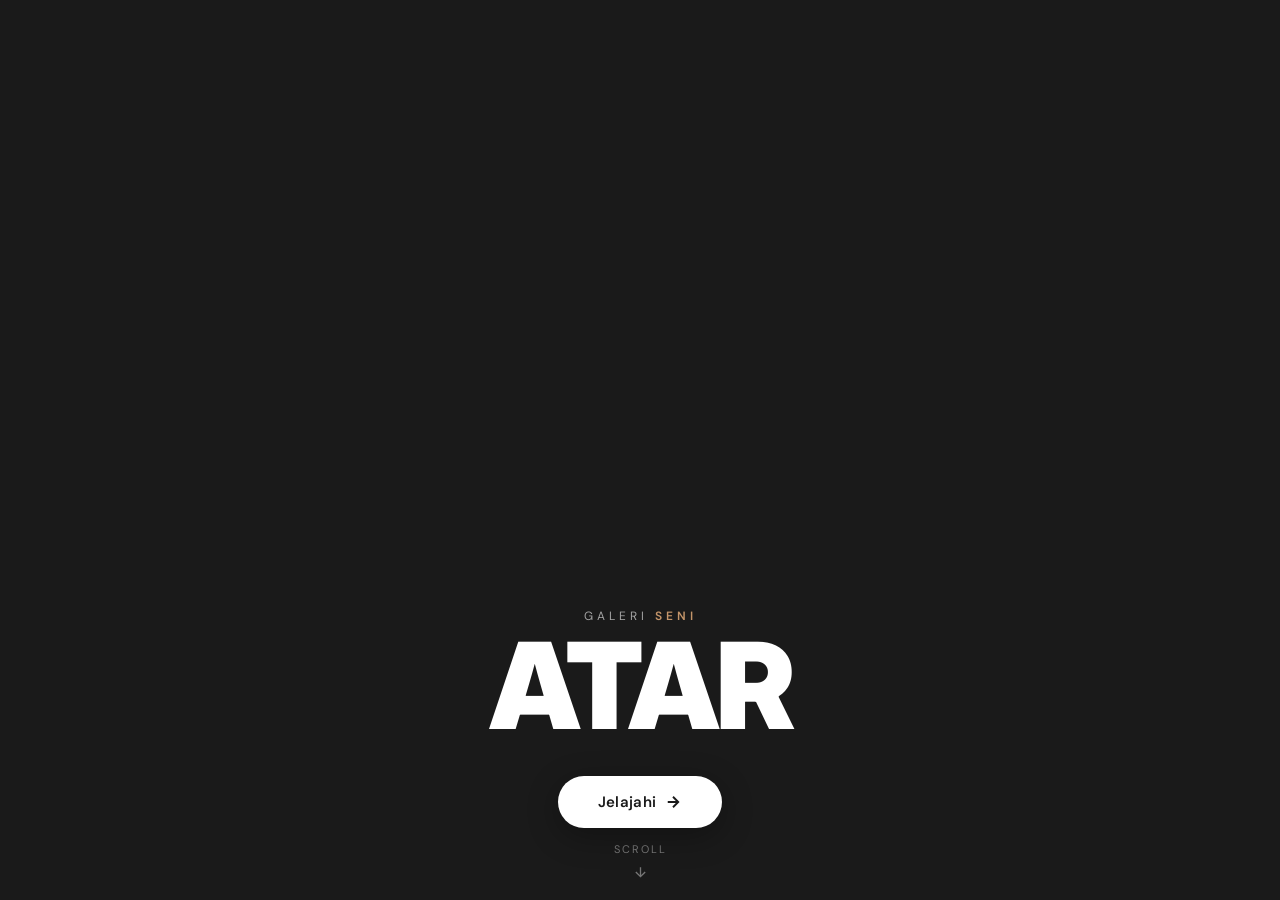
<file: index.html>
<!DOCTYPE html>
<html lang="id">
<head>
  <meta charset="UTF-8">
  <meta name="viewport" content="width=device-width, initial-scale=1.0">
  <title>Galeri Seni Atar</title>
  <link rel="preconnect" href="https://fonts.googleapis.com">
  <link rel="preconnect" href="https://fonts.gstatic.com" crossorigin>
  <link href="https://fonts.googleapis.com/css2?family=Inter:wght@400;700;900&family=DM+Sans:wght@300;400;500;600&display=swap" rel="stylesheet">
  <link rel="stylesheet" href="css/style.css">
</head>
<body class="page-welcome">

  <div class="welcome-hero">
    <div class="welcome-bg"></div>
    <div class="welcome-content">
      <p class="welcome-label">galeri <em>SENI</em></p>
      <h1 class="welcome-title">ATAR</h1>
      <a class="welcome-btn" href="about.html">
        Jelajahi
        <svg width="18" height="18" fill="none" stroke="currentColor" stroke-width="2.5" viewBox="0 0 24 24">
          <path d="M5 12h14M12 5l7 7-7 7"/>
        </svg>
      </a>
    </div>
    <div class="welcome-scroll-hint">
      <span>scroll</span>
      <svg class="scroll-arrow" width="16" height="16" fill="none" stroke="currentColor" stroke-width="2" viewBox="0 0 24 24">
        <path d="M12 5v14M5 12l7 7 7-7"/>
      </svg>
    </div>
  </div>

</body>
</html>
</file>
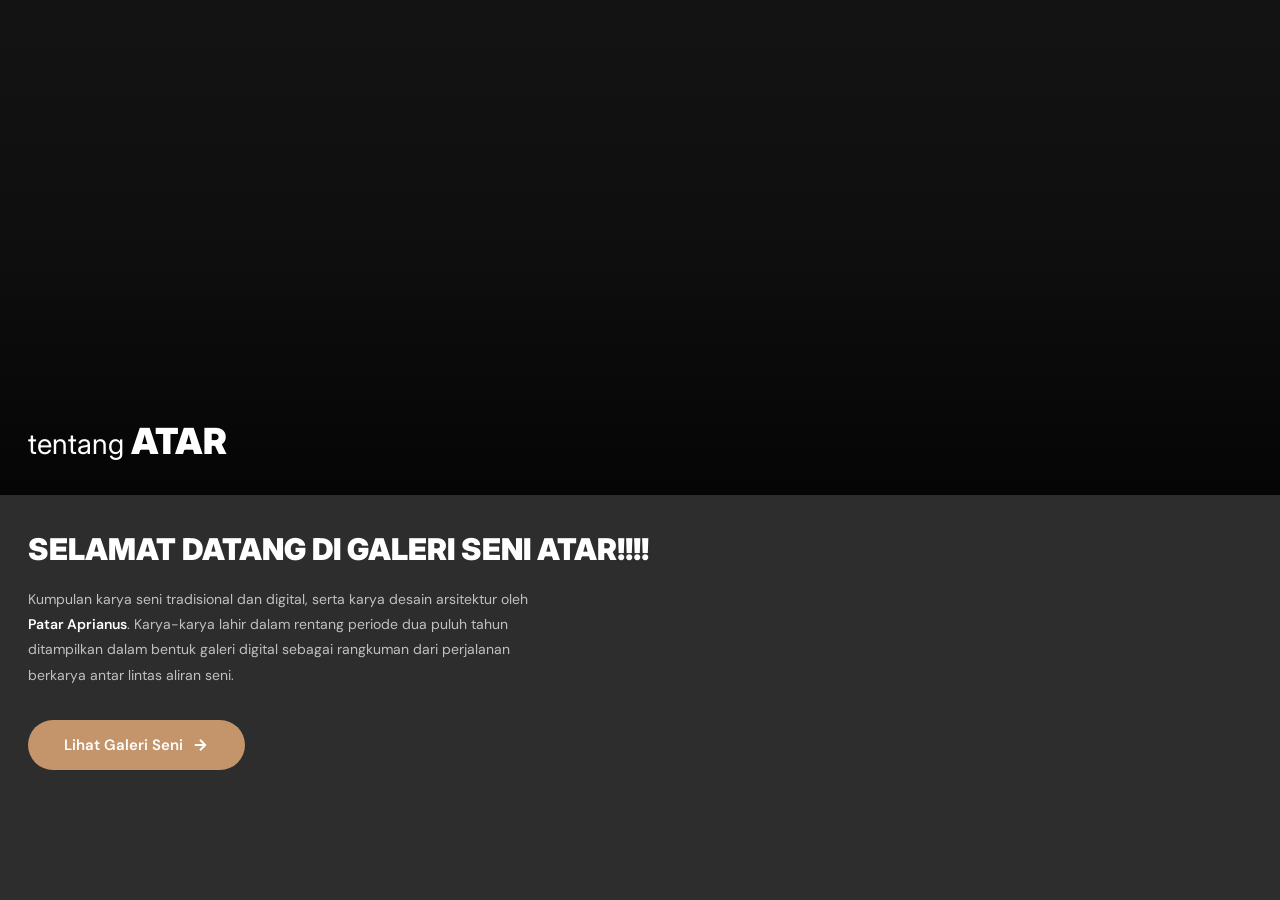
<file: about.html>
<!DOCTYPE html>
<html lang="id">
<head>
  <meta charset="UTF-8">
  <meta name="viewport" content="width=device-width, initial-scale=1.0">
  <title>Tentang Atar — Galeri Seni Atar</title>
  <link rel="preconnect" href="https://fonts.googleapis.com">
  <link rel="preconnect" href="https://fonts.gstatic.com" crossorigin>
  <link href="https://fonts.googleapis.com/css2?family=Inter:wght@400;700;900&family=DM+Sans:wght@300;400;500;600&display=swap" rel="stylesheet">
  <link rel="stylesheet" href="css/style.css">
</head>
<body class="page-about">

  <div class="about-hero">

    <!--
      Collage grid — filled dynamically by about.js using all artwork
      thumbnails from every category. CSS auto-fill adapts to any viewport.
    -->
    <div id="about-collage" class="about-collage"></div>

    <!-- Gradient overlay keeps "tentang ATAR" legible over the collage -->
    <div class="about-collage-overlay"></div>

    <!-- Hero label — sits above collage and overlay via z-index: 2 -->
    <div class="about-label">tentang <strong>ATAR</strong></div>

  </div>

  <div class="about-panel">
    <h2 class="about-heading">
      SELAMAT DATANG DI GALERI SENI ATAR!!!!
    </h2>
    <p class="about-desc">
      Kumpulan karya seni tradisional dan digital, serta karya desain arsitektur oleh
      <strong>Patar Aprianus</strong>.
      Karya-karya lahir dalam rentang periode dua puluh tahun ditampilkan dalam bentuk
      galeri digital sebagai rangkuman dari perjalanan berkarya antar lintas aliran seni.
    </p>
    <a class="about-cta" href="home.html">
      Lihat Galeri Seni
      <svg width="18" height="18" fill="none" stroke="currentColor" stroke-width="2.5" viewBox="0 0 24 24">
        <path d="M5 12h14M12 5l7 7-7 7"/>
      </svg>
    </a>
  </div>

  <!-- data.js must load first; about.js reads ARTWORKS and CATEGORIES -->
  <script src="js/data.js"></script>
  <script src="js/about.js"></script>

</body>
</html>
</file>
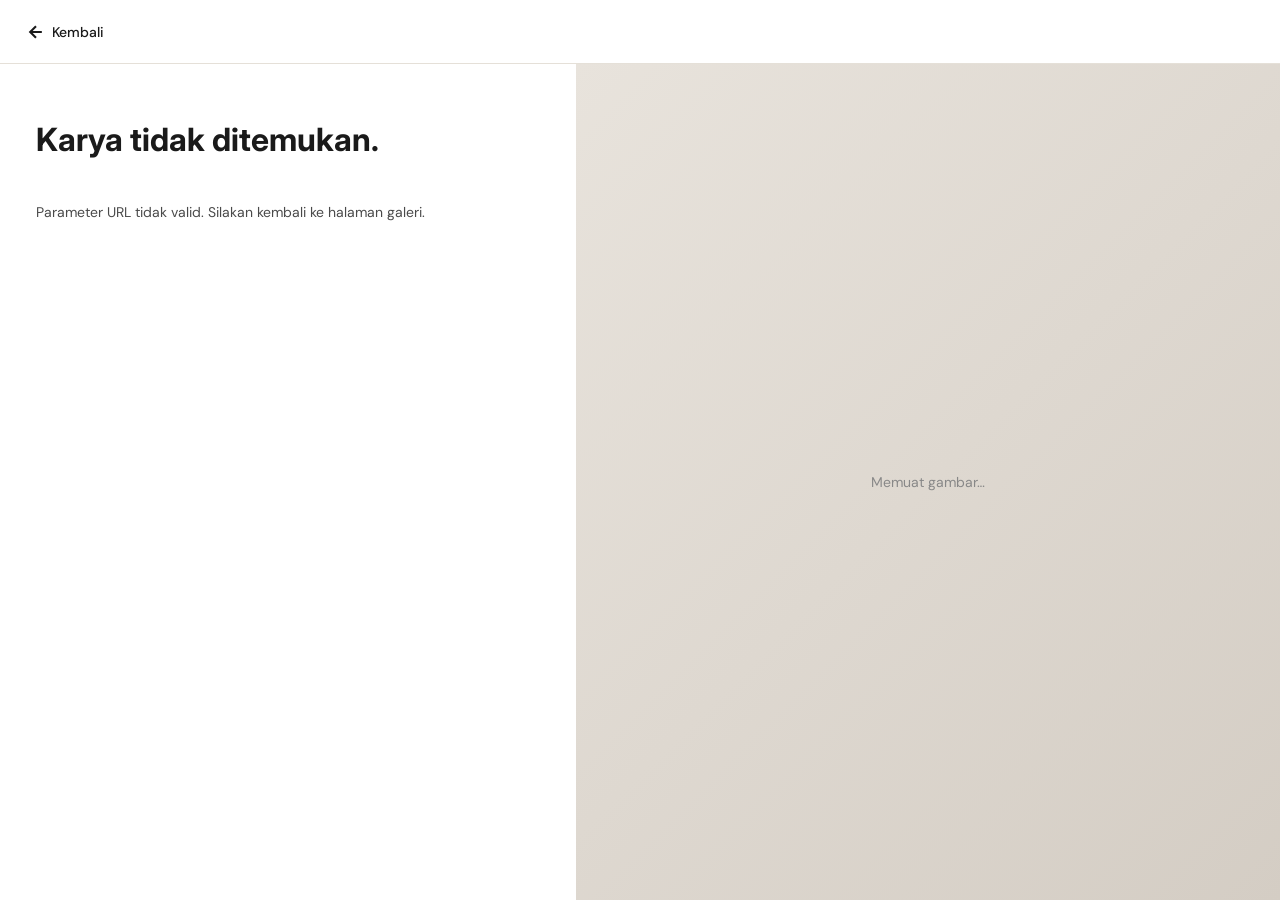
<file: image.html>
<!DOCTYPE html>
<html lang="id">
<head>
  <meta charset="UTF-8">
  <meta name="viewport" content="width=device-width, initial-scale=1.0">
  <title>Karya — Galeri Seni Atar</title>
  <link rel="preconnect" href="https://fonts.googleapis.com">
  <link rel="preconnect" href="https://fonts.gstatic.com" crossorigin>
  <link href="https://fonts.googleapis.com/css2?family=Inter:wght@400;700;900&family=DM+Sans:wght@300;400;500;600&display=swap" rel="stylesheet">
  <link rel="stylesheet" href="css/style.css">
</head>
<body class="page-image">

  <!-- Sidebar overlay (populated by nav.js) -->
  <div id="sidebar-overlay" role="dialog" aria-label="Navigation menu"></div>

  <!-- Top Navigation Bar -->
  <nav class="top-nav">
    <button class="nav-back-btn" onclick="goBack()" aria-label="Go back">
      <svg width="20" height="20" fill="none" stroke="currentColor" stroke-width="2.5" viewBox="0 0 24 24">
        <path d="M19 12H5M12 5l-7 7 7 7"/>
      </svg>
      Kembali
    </button>
  </nav>

  <!-- Split Layout:
       Desktop  → description (left 45%) | image (right 55%)
       Mobile   → image (top)            | description (bottom)
  -->
  <div class="image-view-layout">

    <!-- LEFT / BOTTOM: Description panel -->
    <section class="image-detail-desc">
      <p class="image-detail-category" id="image-cat-label"></p>
      <h1 class="image-detail-title"  id="image-title"></h1>

      <!-- Audio player injected here for Music artworks -->
      <div id="audio-player-slot"></div>

      <p class="image-detail-body" id="image-desc"></p>
    </section>

    <!-- RIGHT / TOP: Image panel -->
    <div class="image-detail-image" id="image-detail-image">
      <div class="no-image">Memuat gambar…</div>
    </div>

  </div>

  <!-- Scripts -->
  <script src="js/data.js"></script>
  <script src="js/nav.js"></script>
  <script src="js/audio.js"></script>
  <script src="js/image.js"></script>

</body>
</html>
</file>
<file: css/style.css>
/* ═══════════════════════════════════════════════════
   GALERI SENI ATAR — style.css
   Shared across all pages
═══════════════════════════════════════════════════ */

/* ── Reset & Tokens ──────────────────────────────── */
*, *::before, *::after { box-sizing: border-box; margin: 0; padding: 0; }

:root {
  --bg-dark:    #1a1a1a;
  --bg-mid:     #2d2d2d;
  --bg-white:   #ffffff;
  --bg-off:     #f7f5f2;
  --bg-light:   #f0ede8;
  --text-dark:  #1a1a1a;
  --text-mid:   #4a4a4a;
  --text-muted: #888888;
  --accent:     #8b5e3c;
  --accent2:    #c4956a;
  --border:     #e5e0d8;
  --sidebar-w:  260px;
  --nav-h:      64px;
  --font-disp:  'Inter', sans-serif;
  --font-body:  'DM Sans', system-ui, sans-serif;
  --radius:     10px;
  --shadow:     0 4px 24px rgba(0,0,0,0.08);
  --shadow-lg:  0 12px 48px rgba(0,0,0,0.14);
  --trans:      0.28s cubic-bezier(0.4,0,0.2,1);
}

html { scroll-behavior: smooth; }
body {
  font-family: var(--font-body);
  -webkit-font-smoothing: antialiased;
  min-height: 100dvh;
}
a { text-decoration: none; color: inherit; }
img { display: block; }
button { font-family: var(--font-body); }
svg { flex-shrink: 0; }

/* ── Sidebar Overlay ─────────────────────────────── */
#sidebar-overlay {
  position: fixed; inset: 0; z-index: 200;
  opacity: 0; pointer-events: none;
  transition: opacity var(--trans);
}
#sidebar-overlay.open { opacity: 1; pointer-events: all; }

.sidebar-backdrop {
  position: absolute; inset: 0;
  background: rgba(0,0,0,0.55);
}
.sidebar {
  position: absolute; top: 0; left: 0; bottom: 0;
  width: var(--sidebar-w);
  background: var(--bg-dark);
  transform: translateX(-100%);
  transition: transform var(--trans);
  display: flex; flex-direction: column;
  padding: 0 0 32px;
  box-shadow: var(--shadow-lg);
  overflow-y: auto;
}
#sidebar-overlay.open .sidebar { transform: translateX(0); }

.sidebar-header {
  display: flex; align-items: center; gap: 12px;
  padding: 20px;
  border-bottom: 1px solid rgba(255,255,255,0.08);
}
.sidebar-menu-btn {
  background: none; border: none; cursor: pointer;
  color: #fff; padding: 4px;
  display: flex; align-items: center;
}
.sidebar-title {
  font-family: var(--font-disp); font-size: 20px;
  color: #fff; font-weight: 700; letter-spacing: -0.3px;
}
.sidebar-nav { padding: 12px 0; }
.sidebar-item {
  display: flex; align-items: center; gap: 10px;
  padding: 13px 20px; cursor: pointer;
  color: rgba(255,255,255,0.75);
  font-size: 14px; font-weight: 500;
  transition: background var(--trans), color var(--trans);
  border-left: 3px solid transparent;
}
.sidebar-item:hover {
  background: rgba(255,255,255,0.06);
  color: #fff;
  border-left-color: var(--accent2);
}
.sidebar-divider {
  height: 1px; background: rgba(255,255,255,0.08);
  margin: 8px 20px;
}
.sidebar-section-label {
  font-size: 10px; text-transform: uppercase; letter-spacing: 1.5px;
  color: rgba(255,255,255,0.35); padding: 12px 20px 6px;
}

/* ── Top Nav (shared) ────────────────────────────── */
.top-nav {
  position: sticky; top: 0; z-index: 100;
  height: var(--nav-h);
  display: flex; align-items: center; gap: 12px;
  padding: 0 20px;
  background: #fff;
  border-bottom: 1px solid var(--border);
}
.nav-menu-btn {
  background: none; border: none; cursor: pointer;
  color: var(--text-dark); padding: 6px;
  display: flex; align-items: center;
  border-radius: 8px;
  transition: background var(--trans);
}
.nav-menu-btn:hover { background: var(--bg-light); }
.nav-brand {
  font-family: var(--font-disp); font-size: 18px;
  font-weight: 700; color: var(--text-dark);
  flex: 1; letter-spacing: -0.3px;
}
.nav-brand em { font-style: normal; color: var(--accent); }
.nav-back-btn {
  background: none; border: none; cursor: pointer;
  color: var(--text-dark); padding: 6px;
  display: flex; align-items: center; gap: 6px;
  font-size: 14px; font-weight: 500;
  border-radius: 8px;
  transition: background var(--trans);
}
.nav-back-btn:hover { background: var(--bg-light); }
.nav-page-title {
  font-size: 14px; font-weight: 600; color: var(--text-mid);
  font-family: var(--font-body);
  white-space: nowrap; overflow: hidden; text-overflow: ellipsis;
  max-width: 180px;
}

/* ── Search Bar ──────────────────────────────────── */
.search-bar-wrap {
  padding: 16px 20px 12px;
  position: sticky; top: var(--nav-h); z-index: 90;
  background: #fff;
  border-bottom: 1px solid var(--border);
}
.search-input-wrap {
  position: relative; display: flex; align-items: center;
}
.search-input-wrap .search-icon {
  position: absolute; left: 14px;
  color: var(--text-muted); pointer-events: none;
}
.search-input {
  width: 100%; padding: 11px 14px 11px 44px;
  border: 1.5px solid var(--border); border-radius: 50px;
  font-family: var(--font-body); font-size: 14px;
  background: var(--bg-off); color: var(--text-dark);
  outline: none; transition: border-color var(--trans);
}
.search-input:focus { border-color: var(--accent); }

/* ── Home Page ───────────────────────────────────── */
body.page-home { background: var(--bg-white); }

.home-sections { padding: 24px 20px 40px; }
.section-gap { margin-bottom: 32px; }
.section-header {
  display: flex; justify-content: space-between; align-items: center;
  margin-bottom: 14px;
}
.section-title {
  font-family: var(--font-disp); font-size: 20px; font-weight: 700;
  color: var(--text-dark);
}
.section-title em { font-style: normal; color: var(--accent); }
.view-all-btn {
  font-size: 13px; color: var(--accent); font-weight: 600;
  background: none; border: none; cursor: pointer;
  transition: opacity var(--trans);
}
.view-all-btn:hover { opacity: 0.7; }

.thumb-row {
  display: flex; gap: 12px;
  overflow-x: auto; padding-bottom: 8px;
  scroll-snap-type: x mandatory;
  -ms-overflow-style: none; scrollbar-width: none;
}
.thumb-row::-webkit-scrollbar { display: none; }

.thumb-card {
  flex: 0 0 auto; width: 130px;
  scroll-snap-align: start;
  cursor: pointer; border-radius: var(--radius); overflow: hidden;
  box-shadow: var(--shadow);
  transition: transform var(--trans), box-shadow var(--trans);
  background: var(--bg-light);
}
.thumb-card:hover { transform: translateY(-3px); box-shadow: var(--shadow-lg); }

.thumb-img {
  width: 130px; height: 195px;
  object-fit: cover;
  background: var(--bg-light);
}
.thumb-img-placeholder {
  width: 130px; height: 195px;
  background: linear-gradient(135deg, #e8e3dc 0%, #d4cdc4 100%);
  display: flex; align-items: center; justify-content: center;
  font-size: 20px;
}
.thumb-title {
  padding: 8px 10px 10px;
  font-size: 11px; font-weight: 600; color: var(--text-dark);
  white-space: nowrap; overflow: hidden; text-overflow: ellipsis;
  background: #fff;
}

/* ── Gallery Page ────────────────────────────────── */
body.page-gallery { background: var(--bg-white); }

.gallery-grid {
  display: grid;
  grid-template-columns: repeat(2, 1fr);
  gap: 14px;
  padding: 20px 16px 40px;
}
.gallery-card {
  cursor: pointer; border-radius: var(--radius); overflow: hidden;
  box-shadow: var(--shadow);
  transition: transform var(--trans), box-shadow var(--trans);
  background: var(--bg-light);
}
.gallery-card:hover { transform: translateY(-3px); box-shadow: var(--shadow-lg); }
.gallery-card-img {
  width: 100%; aspect-ratio: 2/3;
  object-fit: cover;
  background: linear-gradient(135deg, #e8e3dc 0%, #d4cdc4 100%);
}
.gallery-card-placeholder {
  width: 100%; aspect-ratio: 2/3;
  background: linear-gradient(135deg, #e8e3dc 0%, #d4cdc4 100%);
  display: flex; align-items: center; justify-content: center;
  font-size: 24px;
}
.gallery-card-title {
  padding: 10px 12px 12px;
  font-size: 12px; font-weight: 600; color: var(--text-dark);
  background: #fff;
  white-space: nowrap; overflow: hidden; text-overflow: ellipsis;
}

/* ── Image View Page ─────────────────────────────── */
body.page-image { background: var(--bg-white); }

.image-view-layout {
  display: grid;
  grid-template-columns: 45fr 55fr;
  min-height: calc(100dvh - var(--nav-h));
}
.image-detail-desc {
  padding: 36px 36px 48px;
  overflow-y: auto;
  display: flex; flex-direction: column; gap: 20px;
  max-height: calc(100dvh - var(--nav-h));
  position: sticky; top: var(--nav-h);
}
.image-detail-category {
  font-size: 11px; text-transform: uppercase; letter-spacing: 2px;
  color: var(--accent); font-weight: 600;
}
.image-detail-title {
  font-family: var(--font-disp); font-size: clamp(22px, 3vw, 32px);
  font-weight: 700; color: var(--text-dark); line-height: 1.25;
}
.image-detail-body {
  font-size: 14px; line-height: 1.85; color: var(--text-mid);
  flex: 1;
}
.image-detail-image {
  position: sticky; top: var(--nav-h);
  height: calc(100dvh - var(--nav-h));
  background: #111;           /* dark neutral behind the image */
  display: flex; align-items: center; justify-content: center;
  overflow: hidden;
}
.image-detail-image img {
  max-width: 100%; max-height: 100%;
  width: auto; height: auto;  /* let the image keep its natural ratio */
  object-fit: contain;        /* show full image, no cropping */
  display: block;
}
.image-detail-image .no-image {
  width: 100%; height: 100%;
  background: linear-gradient(135deg, #e8e3dc 0%, #d4cdc4 100%);
  display: flex; align-items: center; justify-content: center;
  font-size: 14px; color: var(--text-muted);
}

/* ── Audio Player ────────────────────────────────── */
.audio-player {
  background: var(--bg-off);
  border: 1.5px solid var(--border);
  border-radius: var(--radius);
  padding: 16px;
}
.audio-player-label {
  font-size: 11px; text-transform: uppercase; letter-spacing: 1.5px;
  color: var(--text-muted); font-weight: 600; margin-bottom: 12px;
}
.audio-controls {
  display: flex; align-items: center; gap: 10px; margin-bottom: 10px;
}
.audio-play-btn {
  width: 40px; height: 40px; border-radius: 50%;
  background: var(--accent); border: none; cursor: pointer;
  display: flex; align-items: center; justify-content: center;
  color: #fff; flex-shrink: 0;
  transition: opacity var(--trans), transform var(--trans);
}
.audio-play-btn:hover { opacity: 0.85; transform: scale(1.05); }
.audio-time {
  font-size: 12px; color: var(--text-muted);
  font-family: monospace; min-width: 80px;
}
.audio-progress-wrap {
  flex: 1; height: 4px; background: var(--border); border-radius: 2px;
  cursor: pointer; overflow: hidden;
}
.audio-progress-fill {
  height: 100%; background: var(--accent);
  border-radius: 2px; width: 0%;
  transition: width 0.2s linear;
}

/* ── Welcome Page ────────────────────────────────── */
body.page-welcome { background: var(--bg-dark); }

.welcome-hero {
  position: relative; min-height: 100dvh;
  display: flex; flex-direction: column; justify-content: flex-end;
  overflow: hidden;
}
.welcome-bg {
  position: absolute; inset: 0;
  background: url('https://res.cloudinary.com/dbbjz0mjx/image/upload/v1775801613/welcome_bg_uty0zc.webp') center/contain no-repeat;
  filter: brightness(0.55);
}
.welcome-content {
  position: relative; z-index: 2;
  padding: 0 32px 72px; text-align: center;
}
.welcome-label {
  font-family: var(--font-body); font-size: 12px;
  text-transform: uppercase; letter-spacing: 4px;
  color: rgba(255,255,255,0.6); margin-bottom: 8px;
}
.welcome-label em { font-style: normal; color: var(--accent2); font-weight: 600; }
.welcome-title {
  font-family: var(--font-disp); font-size: clamp(72px, 20vw, 120px);
  font-weight: 900; color: #fff; line-height: 0.9;
  letter-spacing: -4px; margin-bottom: 36px;
}
.welcome-btn {
  display: inline-flex; align-items: center; gap: 8px;
  background: #fff; color: var(--text-dark);
  font-family: var(--font-body); font-size: 15px; font-weight: 600;
  padding: 16px 40px; border-radius: 50px; border: none;
  cursor: pointer; letter-spacing: 0.3px;
  transition: transform var(--trans), box-shadow var(--trans), background var(--trans);
  box-shadow: 0 8px 32px rgba(0,0,0,0.3);
}
.welcome-btn:hover {
  transform: translateY(-2px);
  box-shadow: 0 16px 48px rgba(0,0,0,0.4);
  background: var(--accent2); color: #fff;
}
.welcome-scroll-hint {
  position: absolute; bottom: 20px; left: 50%; transform: translateX(-50%);
  color: rgba(255,255,255,0.4); font-size: 11px;
  letter-spacing: 2px; text-transform: uppercase;
  display: flex; flex-direction: column; align-items: center; gap: 8px;
}
.scroll-arrow { animation: bounce 2s infinite; }
@keyframes bounce {
  0%,100% { transform: translateY(0); }
  50%      { transform: translateY(6px); }
}

/* ── About Page ──────────────────────────────────── */
body.page-about {
  background: var(--bg-dark);
  min-height: 100dvh;
  display: flex; flex-direction: column;
}
.about-hero {
  position: relative; min-height: 45vh;
  display: flex; align-items: flex-end; overflow: hidden;
}

/* ── Collage grid (fills the hero area) ─────────── */
.about-collage {
  position: absolute; inset: 0;
  display: grid;
  /* auto-fill columns: min 100px, max 1fr — adapts to any viewport */
  grid-template-columns: repeat(auto-fill, minmax(100px, 1fr));
  grid-auto-rows: 120px;
  gap: 3px;
  overflow: hidden;
}
.about-collage-img {
  width: 100%; height: 100%;
  object-fit: cover;
  display: block;
  filter: brightness(0.6) saturate(0.85);
  transition: filter 0.4s ease;
}
/* Dark gradient overlay — ensures text readability */
.about-collage-overlay {
  position: absolute; inset: 0; z-index: 1;
  background: linear-gradient(
    to top,
    rgba(0,0,0,0.82) 0%,
    rgba(0,0,0,0.45) 50%,
    rgba(0,0,0,0.25) 100%
  );
}

.about-label {
  position: relative; z-index: 2;
  padding: 32px 28px;
  font-family: var(--font-disp); font-size: 28px;
  color: #fff; font-weight: 400;
}
.about-label strong { font-weight: 900; font-size: 36px; }

/* Desktop: taller hero with more rows visible */
@media (min-width: 769px) {
  .about-hero { min-height: 55vh; }
  .about-collage {
    grid-template-columns: repeat(auto-fill, minmax(140px, 1fr));
    grid-auto-rows: 150px;
  }
}
.about-panel {
  background: var(--bg-mid);
  padding: 36px 28px 56px; flex: 1;
}
.about-heading {
  font-family: var(--font-disp); font-size: clamp(22px, 6vw, 30px);
  color: #fff; font-weight: 900; line-height: 1.2; margin-bottom: 20px;
}
.about-desc {
  font-size: 14px; line-height: 1.8; color: rgba(255,255,255,0.7);
  margin-bottom: 32px; max-width: 520px;
}
.about-desc strong { color: #fff; font-weight: 600; }
.about-cta {
  display: inline-flex; align-items: center; gap: 8px;
  background: var(--accent2); color: #fff;
  font-family: var(--font-body); font-size: 15px; font-weight: 600;
  padding: 15px 36px; border-radius: 50px; border: none;
  cursor: pointer;
  transition: transform var(--trans), opacity var(--trans);
}
.about-cta:hover { transform: translateY(-2px); opacity: 0.9; }

/* ── Utilities ───────────────────────────────────── */
.empty-state {
  text-align: center; padding: 60px 24px;
  color: var(--text-muted); font-size: 14px;
  grid-column: 1 / -1;
}
.fade-in { animation: fadeUp 0.4s ease forwards; }
@keyframes fadeUp {
  from { opacity: 0; transform: translateY(12px); }
  to   { opacity: 1; transform: translateY(0); }
}

/* ── Responsive ──────────────────────────────────── */
@media (max-width: 768px) {
  .image-view-layout {
    grid-template-columns: 1fr;
    grid-template-rows: auto 1fr;
    min-height: unset;
  }
  .image-detail-image {
    position: static;
    height: auto;          /* grow to fit the full image */
    min-height: 220px;
    order: -1;             /* image stays above description */
    background: #111;
    flex: 1; display: flex; align-items: center; justify-content: center;
  }
  .image-detail-image img {
    width: 100%; height: 100%;
    object-fit: cover;
    aspect-ratio: 2/3;
  }
  .image-detail-desc {
    position: static; max-height: unset; white-space: pre-line;
    padding: 24px 20px 48px;
  }
  .gallery-grid { gap: 10px; padding: 14px 12px 40px; }
  .welcome-title { letter-spacing: -2px; }
  .welcome-content { padding: 0 24px 60px; }
  .nav-brand { font-size: 16px; }
  .nav-page-title { max-width: 130px; }
}

@media (max-width: 400px) {
  .gallery-grid { gap: 8px; padding: 12px 10px 40px; }
  .thumb-card { width: 110px; }
  .thumb-img, .thumb-img-placeholder { width: 110px; height: 165px; }
}
</file>
